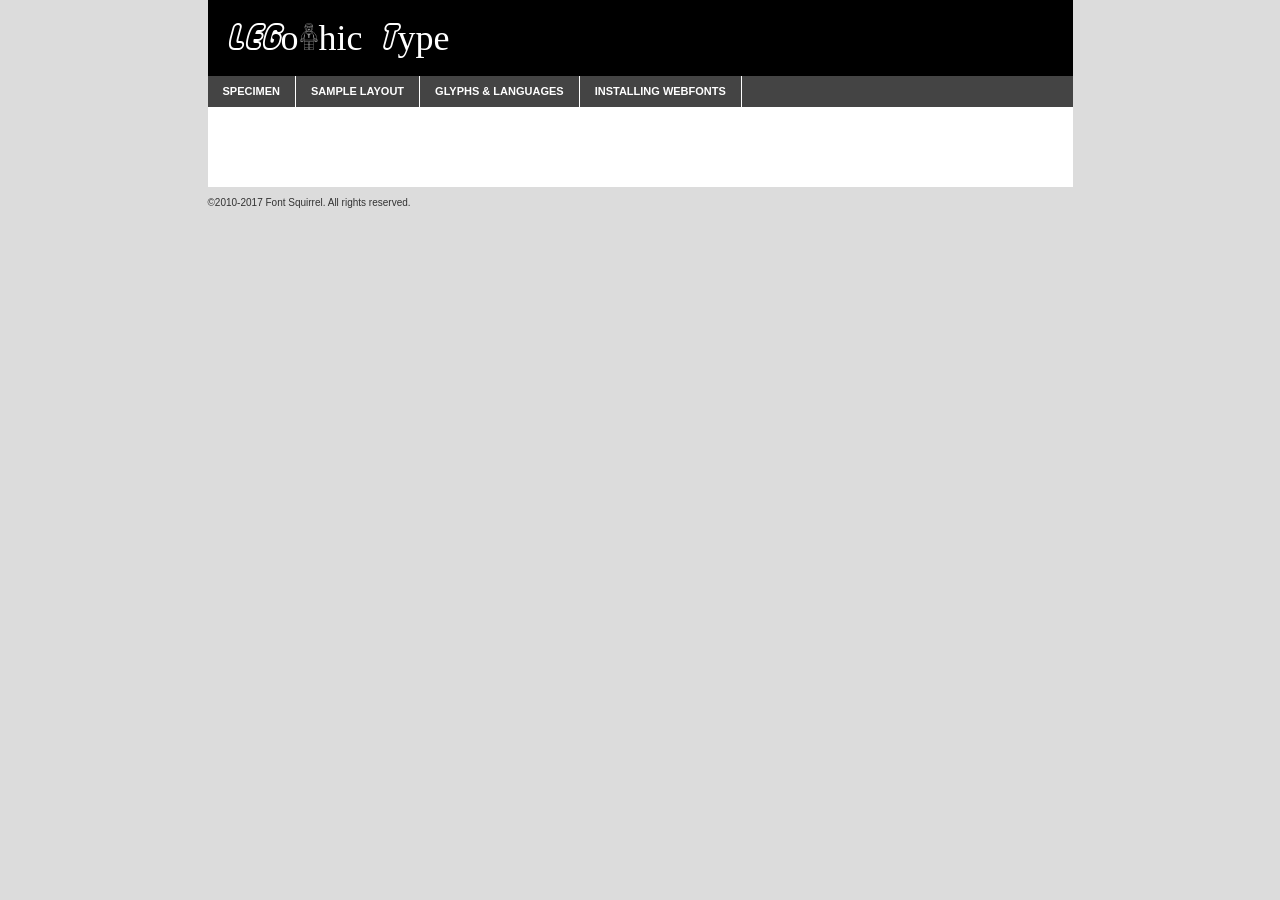
<file: fonts/legofont/legothick-demo.html>
<!DOCTYPE html PUBLIC "-//W3C//DTD XHTML 1.0 Transitional//EN"
	"http://www.w3.org/TR/xhtml1/DTD/xhtml1-transitional.dtd">

<html xmlns="http://www.w3.org/1999/xhtml" xml:lang="en" lang="en">
<head>
	<meta http-equiv="Content-Type" content="text/html; charset=utf-8" />
	<script src="http://ajax.googleapis.com/ajax/libs/jquery/1.7.2/jquery.min.js" type="text/javascript" charset="utf-8"></script>
	<script type="text/javascript">
	(function($){$.fn.easyTabs=function(option){var param=jQuery.extend({fadeSpeed:"fast",defaultContent:1,activeClass:'active'},option);$(this).each(function(){var thisId="#"+this.id;if(param.defaultContent==''){param.defaultContent=1;}
	if(typeof param.defaultContent=="number")
	{var defaultTab=$(thisId+" .tabs li:eq("+(param.defaultContent-1)+") a").attr('href').substr(1);}else{var defaultTab=param.defaultContent;}
	$(thisId+" .tabs li a").each(function(){var tabToHide=$(this).attr('href').substr(1);$("#"+tabToHide).addClass('easytabs-tab-content');});hideAll();changeContent(defaultTab);function hideAll(){$(thisId+" .easytabs-tab-content").hide();}
	function changeContent(tabId){hideAll();$(thisId+" .tabs li").removeClass(param.activeClass);$(thisId+" .tabs li a[href=#"+tabId+"]").closest('li').addClass(param.activeClass);if(param.fadeSpeed!="none")
	{$(thisId+" #"+tabId).fadeIn(param.fadeSpeed);}else{$(thisId+" #"+tabId).show();}}
	$(thisId+" .tabs li").click(function(){var tabId=$(this).find('a').attr('href').substr(1);changeContent(tabId);return false;});});}})(jQuery);
	</script>
	<link rel="stylesheet" href="specimen_files/specimen_stylesheet.css" type="text/css" charset="utf-8" />
	<link rel="stylesheet" href="stylesheet.css" type="text/css" charset="utf-8" />

	<style type="text/css">
					body{
				font-family: 'legothictype';
							}
		</style>

	<title>LEGothic Type Specimen</title>
	
	
	<script type="text/javascript" charset="utf-8">
		$(document).ready(function() {
			$('#container').easyTabs({defaultContent:1});
		});
	</script>
</head>

<body>
<div id="container">
	<div id="header">
		LEGothic Type	</div>
	<ul class="tabs">
		<li><a href="#specimen">Specimen</a></li>
		<li><a href="#layout">Sample Layout</a></li>
				<li><a href="#glyphs">Glyphs &amp; Languages</a></li>
		<li><a href="#installing">Installing Webfonts</a></li>
		
	</ul>
	
	<div id="main_content">

		
			<div id="specimen">
		
				<div class="section">
					<div class="grid12 firstcol">
						<div class="huge">AaBb</div>
					</div>
				</div>
		
				<div class="section">
					<div class="glyph_range">A&#x200B;B&#x200b;C&#x200b;D&#x200b;E&#x200b;F&#x200b;G&#x200b;H&#x200b;I&#x200b;J&#x200b;K&#x200b;L&#x200b;M&#x200b;N&#x200b;O&#x200b;P&#x200b;Q&#x200b;R&#x200b;S&#x200b;T&#x200b;U&#x200b;V&#x200b;W&#x200b;X&#x200b;Y&#x200b;Z&#x200b;a&#x200b;b&#x200b;c&#x200b;d&#x200b;e&#x200b;f&#x200b;g&#x200b;h&#x200b;i&#x200b;j&#x200b;k&#x200b;l&#x200b;m&#x200b;n&#x200b;o&#x200b;p&#x200b;q&#x200b;r&#x200b;s&#x200b;t&#x200b;u&#x200b;v&#x200b;w&#x200b;x&#x200b;y&#x200b;z&#x200b;1&#x200b;2&#x200b;3&#x200b;4&#x200b;5&#x200b;6&#x200b;7&#x200b;8&#x200b;9&#x200b;0&#x200b;&amp;&#x200b;.&#x200b;,&#x200b;?&#x200b;!&#x200b;&#64;&#x200b;(&#x200b;)&#x200b;#&#x200b;$&#x200b;%&#x200b;*&#x200b;+&#x200b;-&#x200b;=&#x200b;:&#x200b;;</div>
				</div>
				<div class="section">
					<div class="grid12 firstcol">
						<table class="sample_table">
							<tr><td>10</td><td class="size10">abcdefghijklmnopqrstuvwxyzABCDEFGHIJKLMNOPQRSTUVWXYZ0123456789abcdefghijklmnopqrstuvwxyzABCDEFGHIJKLMNOPQRSTUVWXYZ0123456789abcdefghijklmnopqrstuvwxyzABCDEFGHIJKLMNOPQRSTUVWXYZ</td></tr>
							<tr><td>11</td><td class="size11">abcdefghijklmnopqrstuvwxyzABCDEFGHIJKLMNOPQRSTUVWXYZ0123456789abcdefghijklmnopqrstuvwxyzABCDEFGHIJKLMNOPQRSTUVWXYZ0123456789abcdefghijklmnopqrstuvwxyzABCDEFGHIJKLMNOPQRSTUVWXYZ</td></tr>
							<tr><td>12</td><td class="size12">abcdefghijklmnopqrstuvwxyzABCDEFGHIJKLMNOPQRSTUVWXYZ0123456789abcdefghijklmnopqrstuvwxyzABCDEFGHIJKLMNOPQRSTUVWXYZ0123456789abcdefghijklmnopqrstuvwxyzABCDEFGHIJKLMNOPQRSTUVWXYZ</td></tr>
							<tr><td>13</td><td class="size13">abcdefghijklmnopqrstuvwxyzABCDEFGHIJKLMNOPQRSTUVWXYZ0123456789abcdefghijklmnopqrstuvwxyzABCDEFGHIJKLMNOPQRSTUVWXYZ0123456789abcdefghijklmnopqrstuvwxyzABCDEFGHIJKLMNOPQRSTUVWXYZ</td></tr>
							<tr><td>14</td><td class="size14">abcdefghijklmnopqrstuvwxyzABCDEFGHIJKLMNOPQRSTUVWXYZ0123456789abcdefghijklmnopqrstuvwxyzABCDEFGHIJKLMNOPQRSTUVWXYZ0123456789abcdefghijklmnopqrstuvwxyzABCDEFGHIJKLMNOPQRSTUVWXYZ</td></tr>
							<tr><td>16</td><td class="size16">abcdefghijklmnopqrstuvwxyzABCDEFGHIJKLMNOPQRSTUVWXYZ0123456789abcdefghijklmnopqrstuvwxyzABCDEFGHIJKLMNOPQRSTUVWXYZ</td></tr>
							<tr><td>18</td><td class="size18">abcdefghijklmnopqrstuvwxyzABCDEFGHIJKLMNOPQRSTUVWXYZ0123456789abcdefghijklmnopqrstuvwxyzABCDEFGHIJKLMNOPQRSTUVWXYZ</td></tr>
							<tr><td>20</td><td class="size20">abcdefghijklmnopqrstuvwxyzABCDEFGHIJKLMNOPQRSTUVWXYZ0123456789abcdefghijklmnopqrstuvwxyzABCDEFGHIJKLMNOPQRSTUVWXYZ</td></tr>
							<tr><td>24</td><td class="size24">abcdefghijklmnopqrstuvwxyzABCDEFGHIJKLMNOPQRSTUVWXYZ0123456789abcdefghijklmnopqrstuvwxyzABCDEFGHIJKLMNOPQRSTUVWXYZ</td></tr>
							<tr><td>30</td><td class="size30">abcdefghijklmnopqrstuvwxyzABCDEFGHIJKLMNOPQRSTUVWXYZ0123456789abcdefghijklmnopqrstuvwxyzABCDEFGHIJKLMNOPQRSTUVWXYZ</td></tr>
							<tr><td>36</td><td class="size36">abcdefghijklmnopqrstuvwxyzABCDEFGHIJKLMNOPQRSTUVWXYZ0123456789abcdefghijklmnopqrstuvwxyzABCDEFGHIJKLMNOPQRSTUVWXYZ</td></tr>
							<tr><td>48</td><td class="size48">abcdefghijklmnopqrstuvwxyzABCDEFGHIJKLMNOPQRSTUVWXYZ0123456789abcdefghijklmnopqrstuvwxyzABCDEFGHIJKLMNOPQRSTUVWXYZ</td></tr>
							<tr><td>60</td><td class="size60">abcdefghijklmnopqrstuvwxyzABCDEFGHIJKLMNOPQRSTUVWXYZ0123456789abcdefghijklmnopqrstuvwxyzABCDEFGHIJKLMNOPQRSTUVWXYZ</td></tr>
							<tr><td>72</td><td class="size72">abcdefghijklmnopqrstuvwxyzABCDEFGHIJKLMNOPQRSTUVWXYZ0123456789abcdefghijklmnopqrstuvwxyzABCDEFGHIJKLMNOPQRSTUVWXYZ</td></tr>
							<tr><td>90</td><td class="size90">abcdefghijklmnopqrstuvwxyzABCDEFGHIJKLMNOPQRSTUVWXYZ0123456789abcdefghijklmnopqrstuvwxyzABCDEFGHIJKLMNOPQRSTUVWXYZ</td></tr>
						</table>
				
					</div>
			
				</div>
		
		
		
								<div class="section" id="bodycomparison">


										<div id="xheight">
				<div class="fontbody">&#x25FC;&#x25FC;&#x25FC;&#x25FC;&#x25FC;&#x25FC;&#x25FC;&#x25FC;&#x25FC;&#x25FC;&#x25FC;&#x25FC;&#x25FC;&#x25FC;&#x25FC;&#x25FC;&#x25FC;&#x25FC;&#x25FC;&#x25FC;&#x25FC;&#x25FC;&#x25FC;&#x25FC;&#x25FC;&#x25FC;&#x25FC;&#x25FC;&#x25FC;&#x25FC;&#x25FC;&#x25FC;&#x25FC;&#x25FC;&#x25FC;&#x25FC;&#x25FC;&#x25FC;&#x25FC;&#x25FC;&#x25FC;&#x25FC;&#x25FC;&#x25FC;&#x25FC;&#x25FC;&#x25FC;&#x25FC;&#x25FC;&#x25FC;&#x25FC;&#x25FC;&#x25FC;&#x25FC;&#x25FC;&#x25FC;&#x25FC;&#x25FC;&#x25FC;&#x25FC;&#x25FC;&#x25FC;&#x25FC;&#x25FC;&#x25FC;&#x25FC;&#x25FC;&#x25FC;&#x25FC;&#x25FC;&#x25FC;&#x25FC;&#x25FC;&#x25FC;&#x25FC;&#x25FC;&#x25FC;&#x25FC;&#x25FC;&#x25FC;&#x25FC;&#x25FC;&#x25FC;&#x25FC;&#x25FC;&#x25FC;&#x25FC;&#x25FC;&#x25FC;&#x25FC;&#x25FC;&#x25FC;&#x25FC;&#x25FC;&#x25FC;&#x25FC;&#x25FC;&#x25FC;&#x25FC;body</div><div class="arialbody">body</div><div class="verdanabody">body</div><div class="georgiabody">body</div></div>
										<div class="fontbody" style="z-index:1">
											body<span>LEGothic Type</span>
										</div>
										<div class="arialbody" style="z-index:1">
											body<span>Arial</span>
										</div>
										<div class="verdanabody" style="z-index:1">
											body<span>Verdana</span>
										</div>
										<div class="georgiabody" style="z-index:1">
											body<span>Georgia</span>
										</div>



								</div>
		
		
				<div class="section psample psample_row1" id="">
					
					<div class="grid2 firstcol">
						<p class="size10"><span>10.</span>Aenean lacinia bibendum nulla sed consectetur. Fusce dapibus, tellus ac cursus commodo, tortor mauris condimentum nibh, ut fermentum massa justo sit amet risus. Nullam id dolor id nibh ultricies vehicula ut id elit. Cum sociis natoque penatibus et magnis dis parturient montes, nascetur ridiculus mus. Nulla vitae elit libero, a pharetra augue.</p>
			
					</div>
					<div class="grid3">
						<p class="size11"><span>11.</span>Aenean lacinia bibendum nulla sed consectetur. Fusce dapibus, tellus ac cursus commodo, tortor mauris condimentum nibh, ut fermentum massa justo sit amet risus. Nullam id dolor id nibh ultricies vehicula ut id elit. Cum sociis natoque penatibus et magnis dis parturient montes, nascetur ridiculus mus. Nulla vitae elit libero, a pharetra augue.</p>
			
					</div>
					<div class="grid3">
						<p class="size12"><span>12.</span>Aenean lacinia bibendum nulla sed consectetur. Fusce dapibus, tellus ac cursus commodo, tortor mauris condimentum nibh, ut fermentum massa justo sit amet risus. Nullam id dolor id nibh ultricies vehicula ut id elit. Cum sociis natoque penatibus et magnis dis parturient montes, nascetur ridiculus mus. Nulla vitae elit libero, a pharetra augue.</p>
			
					</div>
					<div class="grid4">
						<p class="size13"><span>13.</span>Aenean lacinia bibendum nulla sed consectetur. Fusce dapibus, tellus ac cursus commodo, tortor mauris condimentum nibh, ut fermentum massa justo sit amet risus. Nullam id dolor id nibh ultricies vehicula ut id elit. Cum sociis natoque penatibus et magnis dis parturient montes, nascetur ridiculus mus. Nulla vitae elit libero, a pharetra augue.</p>
			
					</div>
					<div class="white_blend"></div>
					
				</div>
				<div class="section psample psample_row2" id="">
					<div class="grid3 firstcol">
						<p class="size14"><span>14.</span>Aenean lacinia bibendum nulla sed consectetur. Fusce dapibus, tellus ac cursus commodo, tortor mauris condimentum nibh, ut fermentum massa justo sit amet risus. Nullam id dolor id nibh ultricies vehicula ut id elit. Cum sociis natoque penatibus et magnis dis parturient montes, nascetur ridiculus mus. Nulla vitae elit libero, a pharetra augue.</p>
			
					</div>
					<div class="grid4">
						<p class="size16"><span>16.</span>Aenean lacinia bibendum nulla sed consectetur. Fusce dapibus, tellus ac cursus commodo, tortor mauris condimentum nibh, ut fermentum massa justo sit amet risus. Nullam id dolor id nibh ultricies vehicula ut id elit. Cum sociis natoque penatibus et magnis dis parturient montes, nascetur ridiculus mus. Nulla vitae elit libero, a pharetra augue.</p>
			
					</div>
					<div class="grid5">
						<p class="size18"><span>18.</span>Aenean lacinia bibendum nulla sed consectetur. Fusce dapibus, tellus ac cursus commodo, tortor mauris condimentum nibh, ut fermentum massa justo sit amet risus. Nullam id dolor id nibh ultricies vehicula ut id elit. Cum sociis natoque penatibus et magnis dis parturient montes, nascetur ridiculus mus. Nulla vitae elit libero, a pharetra augue.</p>
			
					</div>

					<div class="white_blend"></div>

				</div>
				
				<div class="section psample psample_row3" id="">
					<div class="grid5 firstcol">
						<p class="size20"><span>20.</span>Aenean lacinia bibendum nulla sed consectetur. Fusce dapibus, tellus ac cursus commodo, tortor mauris condimentum nibh, ut fermentum massa justo sit amet risus. Nullam id dolor id nibh ultricies vehicula ut id elit. Cum sociis natoque penatibus et magnis dis parturient montes, nascetur ridiculus mus. Nulla vitae elit libero, a pharetra augue.</p>
					</div>
					<div class="grid7">
						<p class="size24"><span>24.</span>Aenean lacinia bibendum nulla sed consectetur. Fusce dapibus, tellus ac cursus commodo, tortor mauris condimentum nibh, ut fermentum massa justo sit amet risus. Nullam id dolor id nibh ultricies vehicula ut id elit. Cum sociis natoque penatibus et magnis dis parturient montes, nascetur ridiculus mus. Nulla vitae elit libero, a pharetra augue.</p>
					</div>
					
					<div class="white_blend"></div>
					
				</div>
				
				<div class="section psample psample_row4" id="">
					<div class="grid12 firstcol">
						<p class="size30"><span>30.</span>Aenean lacinia bibendum nulla sed consectetur. Fusce dapibus, tellus ac cursus commodo, tortor mauris condimentum nibh, ut fermentum massa justo sit amet risus. Nullam id dolor id nibh ultricies vehicula ut id elit. Cum sociis natoque penatibus et magnis dis parturient montes, nascetur ridiculus mus. Nulla vitae elit libero, a pharetra augue.</p>
					</div>
					<div class="white_blend"></div>
					
				</div>
				
				
				
				<div class="section psample psample_row1 fullreverse">
					<div class="grid2 firstcol">
						<p class="size10"><span>10.</span>Aenean lacinia bibendum nulla sed consectetur. Fusce dapibus, tellus ac cursus commodo, tortor mauris condimentum nibh, ut fermentum massa justo sit amet risus. Nullam id dolor id nibh ultricies vehicula ut id elit. Cum sociis natoque penatibus et magnis dis parturient montes, nascetur ridiculus mus. Nulla vitae elit libero, a pharetra augue.</p>
			
					</div>
					<div class="grid3">
						<p class="size11"><span>11.</span>Aenean lacinia bibendum nulla sed consectetur. Fusce dapibus, tellus ac cursus commodo, tortor mauris condimentum nibh, ut fermentum massa justo sit amet risus. Nullam id dolor id nibh ultricies vehicula ut id elit. Cum sociis natoque penatibus et magnis dis parturient montes, nascetur ridiculus mus. Nulla vitae elit libero, a pharetra augue.</p>
			
					</div>
					<div class="grid3">
						<p class="size12"><span>12.</span>Aenean lacinia bibendum nulla sed consectetur. Fusce dapibus, tellus ac cursus commodo, tortor mauris condimentum nibh, ut fermentum massa justo sit amet risus. Nullam id dolor id nibh ultricies vehicula ut id elit. Cum sociis natoque penatibus et magnis dis parturient montes, nascetur ridiculus mus. Nulla vitae elit libero, a pharetra augue.</p>
			
					</div>
					<div class="grid4">
						<p class="size13"><span>13.</span>Aenean lacinia bibendum nulla sed consectetur. Fusce dapibus, tellus ac cursus commodo, tortor mauris condimentum nibh, ut fermentum massa justo sit amet risus. Nullam id dolor id nibh ultricies vehicula ut id elit. Cum sociis natoque penatibus et magnis dis parturient montes, nascetur ridiculus mus. Nulla vitae elit libero, a pharetra augue.</p>
			
					</div>
					<div class="black_blend"></div>
					
				</div>
				
				<div class="section psample psample_row2 fullreverse">
					<div class="grid3 firstcol">
						<p class="size14"><span>14.</span>Aenean lacinia bibendum nulla sed consectetur. Fusce dapibus, tellus ac cursus commodo, tortor mauris condimentum nibh, ut fermentum massa justo sit amet risus. Nullam id dolor id nibh ultricies vehicula ut id elit. Cum sociis natoque penatibus et magnis dis parturient montes, nascetur ridiculus mus. Nulla vitae elit libero, a pharetra augue.</p>
			
					</div>
					<div class="grid4">
						<p class="size16"><span>16.</span>Aenean lacinia bibendum nulla sed consectetur. Fusce dapibus, tellus ac cursus commodo, tortor mauris condimentum nibh, ut fermentum massa justo sit amet risus. Nullam id dolor id nibh ultricies vehicula ut id elit. Cum sociis natoque penatibus et magnis dis parturient montes, nascetur ridiculus mus. Nulla vitae elit libero, a pharetra augue.</p>
			
					</div>
					<div class="grid5">
						<p class="size18"><span>18.</span>Aenean lacinia bibendum nulla sed consectetur. Fusce dapibus, tellus ac cursus commodo, tortor mauris condimentum nibh, ut fermentum massa justo sit amet risus. Nullam id dolor id nibh ultricies vehicula ut id elit. Cum sociis natoque penatibus et magnis dis parturient montes, nascetur ridiculus mus. Nulla vitae elit libero, a pharetra augue.</p>
			
					</div>
					<div class="black_blend"></div>

				</div>
				
				<div class="section psample fullreverse psample_row3" id="">
					<div class="grid5 firstcol">
						<p class="size20"><span>20.</span>Aenean lacinia bibendum nulla sed consectetur. Fusce dapibus, tellus ac cursus commodo, tortor mauris condimentum nibh, ut fermentum massa justo sit amet risus. Nullam id dolor id nibh ultricies vehicula ut id elit. Cum sociis natoque penatibus et magnis dis parturient montes, nascetur ridiculus mus. Nulla vitae elit libero, a pharetra augue.</p>
					</div>
					<div class="grid7">
						<p class="size24"><span>24.</span>Aenean lacinia bibendum nulla sed consectetur. Fusce dapibus, tellus ac cursus commodo, tortor mauris condimentum nibh, ut fermentum massa justo sit amet risus. Nullam id dolor id nibh ultricies vehicula ut id elit. Cum sociis natoque penatibus et magnis dis parturient montes, nascetur ridiculus mus. Nulla vitae elit libero, a pharetra augue.</p>
					</div>
					
					<div class="black_blend"></div>
					
				</div>
				
				<div class="section psample fullreverse psample_row4" id="" style="border-bottom: 20px #000 solid;">
					<div class="grid12 firstcol">
						<p class="size30"><span>30.</span>Aenean lacinia bibendum nulla sed consectetur. Fusce dapibus, tellus ac cursus commodo, tortor mauris condimentum nibh, ut fermentum massa justo sit amet risus. Nullam id dolor id nibh ultricies vehicula ut id elit. Cum sociis natoque penatibus et magnis dis parturient montes, nascetur ridiculus mus. Nulla vitae elit libero, a pharetra augue.</p>
					</div>
					<div class="black_blend"></div>
					
				</div>
				
				
				
				
			</div>
			
			<div id="layout">
				
				<div class="section">
					
					<div class="grid12 firstcol">
						<h1>Lorem Ipsum Dolor</h1>
						<h2>Etiam porta sem malesuada magna mollis euismod</h2>
						
						<p class="byline">By <a href="#link">Aenean Lacinia</a></p>
					</div>
				</div>
				<div class="section">
					<div class="grid8 firstcol">
						<p class="large">Donec sed odio dui. Morbi leo risus, porta ac consectetur ac, vestibulum at eros. Fusce dapibus, tellus ac cursus commodo, tortor mauris condimentum nibh, ut fermentum massa justo sit amet risus. </p>

						
						<h3>Pellentesque ornare sem</h3>

						<p>Maecenas sed diam eget risus varius blandit sit amet non magna. Maecenas faucibus mollis interdum. Donec ullamcorper nulla non metus auctor fringilla. Nullam id dolor id nibh ultricies vehicula ut id elit. Nullam id dolor id nibh ultricies vehicula ut id elit. </p>

						<p>Aenean eu leo quam. Pellentesque ornare sem lacinia quam venenatis vestibulum. Lorem ipsum dolor sit amet, consectetur adipiscing elit. Cum sociis natoque penatibus et magnis dis parturient montes, nascetur ridiculus mus. </p>

						<p>Nulla vitae elit libero, a pharetra augue. Praesent commodo cursus magna, vel scelerisque nisl consectetur et. Aenean lacinia bibendum nulla sed consectetur. </p>

						<p>Nullam quis risus eget urna mollis ornare vel eu leo. Nullam quis risus eget urna mollis ornare vel eu leo. Maecenas sed diam eget risus varius blandit sit amet non magna. Donec ullamcorper nulla non metus auctor fringilla. </p>

						<h3>Cras mattis consectetur</h3>

						<p>Aenean eu leo quam. Pellentesque ornare sem lacinia quam venenatis vestibulum. Aenean lacinia bibendum nulla sed consectetur. Integer posuere erat a ante venenatis dapibus posuere velit aliquet. Cras mattis consectetur purus sit amet fermentum. </p>

						<p>Nullam id dolor id nibh ultricies vehicula ut id elit. Nullam quis risus eget urna mollis ornare vel eu leo. Cras mattis consectetur purus sit amet fermentum.</p>
					</div>
					
					<div class="grid4 sidebar">
						
						<div class="box reverse">
							<p class="last">Nullam quis risus eget urna mollis ornare vel eu leo. Donec ullamcorper nulla non metus auctor fringilla. Cras mattis consectetur purus sit amet fermentum. Sed posuere consectetur est at lobortis. Lorem ipsum dolor sit amet, consectetur adipiscing elit. </p>
						</div>
						
						<p class="caption">Maecenas sed diam eget risus varius.</p>

						<p>Vestibulum id ligula porta felis euismod semper. Integer posuere erat a ante venenatis dapibus posuere velit aliquet. Vestibulum id ligula porta felis euismod semper. Sed posuere consectetur est at lobortis. Maecenas sed diam eget risus varius blandit sit amet non magna. Fusce dapibus, tellus ac cursus commodo, tortor mauris condimentum nibh, ut fermentum massa justo sit amet risus. </p>

					

						<p>Duis mollis, est non commodo luctus, nisi erat porttitor ligula, eget lacinia odio sem nec elit. Aenean lacinia bibendum nulla sed consectetur. Vivamus sagittis lacus vel augue laoreet rutrum faucibus dolor auctor. Aenean lacinia bibendum nulla sed consectetur. Nullam quis risus eget urna mollis ornare vel eu leo. </p>

						<p>Praesent commodo cursus magna, vel scelerisque nisl consectetur et. Donec ullamcorper nulla non metus auctor fringilla. Maecenas faucibus mollis interdum. Fusce dapibus, tellus ac cursus commodo, tortor mauris condimentum nibh, ut fermentum massa justo sit amet risus. </p>

					</div>
				</div>
				
			</div>


			



		<div id="glyphs">
			<div class="section">
				<div class="grid12 firstcol">
			
				<h1>Language Support</h1>
				<p>The subset of LEGothic Type in this kit supports the following languages:<br />
			
									</p>
				<h1>Glyph Chart</h1>
				<p>The subset of LEGothic Type in this kit includes all the glyphs listed below. Unicode entities are included above each glyph to help you insert individual characters into your layout.</p>
				<div id="glyph_chart">
			
																				 <div><p>&amp;#13;</p>&#13;</div>
																				 <div><p>&amp;#32;</p>&#32;</div>
																				 <div><p>&amp;#33;</p>&#33;</div>
																				 <div><p>&amp;#34;</p>&#34;</div>
																				 <div><p>&amp;#35;</p>&#35;</div>
																				 <div><p>&amp;#36;</p>&#36;</div>
																				 <div><p>&amp;#37;</p>&#37;</div>
																				 <div><p>&amp;#38;</p>&#38;</div>
																				 <div><p>&amp;#39;</p>&#39;</div>
																				 <div><p>&amp;#40;</p>&#40;</div>
																				 <div><p>&amp;#41;</p>&#41;</div>
																				 <div><p>&amp;#42;</p>&#42;</div>
																				 <div><p>&amp;#43;</p>&#43;</div>
																				 <div><p>&amp;#44;</p>&#44;</div>
																				 <div><p>&amp;#45;</p>&#45;</div>
																				 <div><p>&amp;#46;</p>&#46;</div>
																				 <div><p>&amp;#47;</p>&#47;</div>
																				 <div><p>&amp;#48;</p>&#48;</div>
																				 <div><p>&amp;#49;</p>&#49;</div>
																				 <div><p>&amp;#50;</p>&#50;</div>
																				 <div><p>&amp;#51;</p>&#51;</div>
																				 <div><p>&amp;#52;</p>&#52;</div>
																				 <div><p>&amp;#53;</p>&#53;</div>
																				 <div><p>&amp;#54;</p>&#54;</div>
																				 <div><p>&amp;#55;</p>&#55;</div>
																				 <div><p>&amp;#56;</p>&#56;</div>
																				 <div><p>&amp;#57;</p>&#57;</div>
																				 <div><p>&amp;#58;</p>&#58;</div>
																				 <div><p>&amp;#59;</p>&#59;</div>
																				 <div><p>&amp;#61;</p>&#61;</div>
																				 <div><p>&amp;#63;</p>&#63;</div>
																				 <div><p>&amp;#64;</p>&#64;</div>
																				 <div><p>&amp;#65;</p>&#65;</div>
																				 <div><p>&amp;#66;</p>&#66;</div>
																				 <div><p>&amp;#67;</p>&#67;</div>
																				 <div><p>&amp;#68;</p>&#68;</div>
																				 <div><p>&amp;#69;</p>&#69;</div>
																				 <div><p>&amp;#70;</p>&#70;</div>
																				 <div><p>&amp;#71;</p>&#71;</div>
																				 <div><p>&amp;#72;</p>&#72;</div>
																				 <div><p>&amp;#73;</p>&#73;</div>
																				 <div><p>&amp;#74;</p>&#74;</div>
																				 <div><p>&amp;#75;</p>&#75;</div>
																				 <div><p>&amp;#76;</p>&#76;</div>
																				 <div><p>&amp;#77;</p>&#77;</div>
																				 <div><p>&amp;#78;</p>&#78;</div>
																				 <div><p>&amp;#79;</p>&#79;</div>
																				 <div><p>&amp;#80;</p>&#80;</div>
																				 <div><p>&amp;#81;</p>&#81;</div>
																				 <div><p>&amp;#82;</p>&#82;</div>
																				 <div><p>&amp;#83;</p>&#83;</div>
																				 <div><p>&amp;#84;</p>&#84;</div>
																				 <div><p>&amp;#85;</p>&#85;</div>
																				 <div><p>&amp;#86;</p>&#86;</div>
																				 <div><p>&amp;#87;</p>&#87;</div>
																				 <div><p>&amp;#88;</p>&#88;</div>
																				 <div><p>&amp;#89;</p>&#89;</div>
																				 <div><p>&amp;#90;</p>&#90;</div>
																				 <div><p>&amp;#91;</p>&#91;</div>
																				 <div><p>&amp;#93;</p>&#93;</div>
																				 <div><p>&amp;#94;</p>&#94;</div>
																				 <div><p>&amp;#95;</p>&#95;</div>
																				 <div><p>&amp;#96;</p>&#96;</div>
																				 <div><p>&amp;#116;</p>&#116;</div>
																				 <div><p>&amp;#118;</p>&#118;</div>
																				 <div><p>&amp;#126;</p>&#126;</div>
																				 <div><p>&amp;#160;</p>&#160;</div>
																				 <div><p>&amp;#173;</p>&#173;</div>
																				 <div><p>&amp;#8192;</p>&#8192;</div>
																				 <div><p>&amp;#8193;</p>&#8193;</div>
																				 <div><p>&amp;#8194;</p>&#8194;</div>
																				 <div><p>&amp;#8195;</p>&#8195;</div>
																				 <div><p>&amp;#8196;</p>&#8196;</div>
																				 <div><p>&amp;#8197;</p>&#8197;</div>
																				 <div><p>&amp;#8198;</p>&#8198;</div>
																				 <div><p>&amp;#8199;</p>&#8199;</div>
																				 <div><p>&amp;#8200;</p>&#8200;</div>
																				 <div><p>&amp;#8201;</p>&#8201;</div>
																				 <div><p>&amp;#8202;</p>&#8202;</div>
																				 <div><p>&amp;#8208;</p>&#8208;</div>
																				 <div><p>&amp;#8209;</p>&#8209;</div>
																				 <div><p>&amp;#8210;</p>&#8210;</div>
																				 <div><p>&amp;#8211;</p>&#8211;</div>
																				 <div><p>&amp;#8212;</p>&#8212;</div>
																				 <div><p>&amp;#8239;</p>&#8239;</div>
																				 <div><p>&amp;#8287;</p>&#8287;</div>
																				 <div><p>&amp;#9724;</p>&#9724;</div>
																																						</div>	
				</div>
		
		
			</div>
		</div>
		
		
		<div id="specs">
			
		</div>
	
		<div id="installing">
			<div class="section">
				<div class="grid7 firstcol">
					<h1>Installing Webfonts</h1>
					
					<p>Webfonts are supported by all major browser platforms but not all in the same way. There are currently four different font formats that must be included in order to target all browsers. This includes TTF, WOFF, EOT and SVG.</p>
					
					<h2>1. Upload your webfonts</h2>
					<p>You must upload your webfont kit to your website. They should be in or near the same directory as your CSS files.</p>
					
					<h2>2. Include the webfont stylesheet</h2>
					<p>A special CSS @font-face declaration helps the various browsers select the appropriate font it needs without causing you a bunch of headaches. Learn more about this syntax by reading the <a href="https://www.fontspring.com/blog/further-hardening-of-the-bulletproof-syntax">Fontspring blog post</a> about it. The code for it is as follows:</p>


<code>
@font-face{ 
	font-family: 'MyWebFont';
	src: url('WebFont.eot');
	src: url('WebFont.eot?#iefix') format('embedded-opentype'),
	     url('WebFont.woff') format('woff'),
	     url('WebFont.ttf') format('truetype'),
	     url('WebFont.svg#webfont') format('svg');
}
</code>

	<p>We've already gone ahead and generated the code for you. All you have to do is link to the stylesheet in your HTML, like this:</p>
	<code>&lt;link rel=&quot;stylesheet&quot; href=&quot;stylesheet.css&quot; type=&quot;text/css&quot; charset=&quot;utf-8&quot; /&gt;</code>

					<h2>3. Modify your own stylesheet</h2>
					<p>To take advantage of your new fonts, you must tell your stylesheet to use them. Look at the original @font-face declaration above and find the property called "font-family." The name linked there will be what you use to reference the font. Prepend that webfont name to the font stack in the "font-family" property, inside the selector you want to change. For example:</p>
<code>p { font-family: 'WebFont', Arial, sans-serif; }</code>

<h2>4. Test</h2>
<p>Getting webfonts to work cross-browser <em>can</em> be tricky. Use the information in the sidebar to help you if you find that fonts aren't loading in a particular browser.</p>
				</div>
				
				<div class="grid5 sidebar">
					<div class="box">
						<h2>Troubleshooting<br />Font-Face Problems</h2>
						<p>Having trouble getting your webfonts to load in your new website? Here are some tips to sort out what might be the problem.</p>

						<h3>Fonts not showing in any browser</h3>

						<p>This sounds like you need to work on the plumbing. You either did not upload the fonts to the correct directory, or you did not link the fonts properly in the CSS. If you've confirmed that all this is correct and you still have a problem, take a look at your .htaccess file and see if requests are getting intercepted.</p>

						<h3>Fonts not loading in iPhone or iPad</h3>

						<p>The most common problem here is that you are serving the fonts from an IIS server. IIS refuses to serve files that have unknown MIME types. If that is the case, you must set the MIME type for SVG to "image/svg+xml" in the server settings. Follow these instructions from Microsoft if you need help.</p>

						<h3>Fonts not loading in Firefox</h3>

						<p>The primary reason for this failure? You are still using a version Firefox older than 3.5. So upgrade already! If that isn't it, then you are very likely serving fonts from a different domain. Firefox requires that all font assets be served from the same domain. Lastly it is possible that you need to add WOFF to your list of MIME types (if you are serving via IIS.)</p>

						<h3>Fonts not loading in IE</h3>

						<p>Are you looking at Internet Explorer on an actual Windows machine or are you cheating by using a service like Adobe BrowserLab? Many of these screenshot services do not render @font-face for IE. Best to test it on a real machine.</p>

						<h3>Fonts not loading in IE9</h3>

						<p>IE9, like Firefox, requires that fonts be served from the same domain as the website. Make sure that is the case.</p>
					</div>
				</div>
			</div>
			
		</div>
	
	</div>
	<div id="footer">
		<p>&copy;2010-2017 Font Squirrel. All rights reserved.</p>
	</div>
</div>
</body>
</html>
</file>
<file: fonts/legofont/specimen_files/specimen_stylesheet.css>
@import url('grid_12-825-55-15.css');

/*  
	CSS Reset by Eric Meyer - Released under Public Domain
    http://meyerweb.com/eric/tools/css/reset/
*/
html, body, div, span, applet, object, iframe,
h1, h2, h3, h4, h5, h6, p, blockquote, pre,
a, abbr, acronym, address, big, cite, code,
del, dfn, em, font, img, ins, kbd, q, s, samp,
small, strike, strong, sub, sup, tt, var,
b, u, i, center, dl, dt, dd, ol, ul, li,
fieldset, form, label, legend, table, 
caption, tbody, tfoot, thead, tr, th, td 
                  {margin: 0;padding: 0;border: 0;outline: 0;
                  font-size: 100%;vertical-align: baseline;
                  background: transparent;}
body              {line-height: 1;}
ol, ul            {list-style: none;}
blockquote, q     {quotes: none;}
blockquote:before, blockquote:after,
q:before, q:after {content: '';	content: none;}
:focus            {outline: 0;}
ins               {text-decoration: none;}
del               {text-decoration: line-through;}
table             {border-collapse: collapse;border-spacing: 0;}




body {
	color: #000;
	background-color: #dcdcdc;
}

a {
	text-decoration: none;
	color: #1883ba;
}

h1{
	font-size: 32px;
	font-weight: normal;
	font-style: normal;
	margin-bottom: 18px;
}

h2{
	font-size: 18px;
}

#container {
	width: 865px;
	margin: 0px auto;
}


#header {
	padding: 20px;
	font-size: 36px;
	background-color: #000;
	color: #fff;
}

#header span {
	color: #666;
}
#main_content {
	background-color: #fff;
	padding: 60px 20px 20px;
}


#footer p {
	margin: 0;
	padding-top: 10px;
	padding-bottom: 50px;
	color: #333;
	font: 10px Arial, sans-serif;
}

.tabs {
	width: 100%;
	height: 31px;
	background-color: #444;
}
.tabs li {
	float:  left;
	margin: 0;
	overflow: hidden;
	background-color: #444;
}
.tabs li a {
	display: block;
	color: #fff;
	text-decoration: none;
	font: bold 11px/11px 'Arial';
	text-transform: uppercase;
	padding: 10px 15px;
	border-right: 1px solid #fff;
}

.tabs li a:hover {
		background-color: #00b3ff;

}

.tabs li.active a {
	color:  #000;
	background-color: #fff;
}



div.huge {
	
	font-size: 300px;
	line-height: 1em;
	padding: 0;
	letter-spacing: -.02em;
	overflow: hidden;
}
div.glyph_range {
	font-size: 72px;
	line-height: 1.1em;
}

.size10{ font-size: 10px; }
.size11{ font-size: 11px; }
.size12{ font-size: 12px; }
.size13{ font-size: 13px; }
.size14{ font-size: 14px; }
.size16{ font-size: 16px; }
.size18{ font-size: 18px; }
.size20{ font-size: 20px; }
.size24{ font-size: 24px; }
.size30{ font-size: 30px; }
.size36{ font-size: 36px; }
.size48{ font-size: 48px; }
.size60{ font-size: 60px; }
.size72{ font-size: 72px; }
.size90{ font-size: 90px; }


.psample_row1 {	height: 120px;}
.psample_row1 {	height: 120px;}
.psample_row2 {	height: 160px;}
.psample_row3 {	height: 160px;}
.psample_row4 {	height: 160px;}

.psample {
	overflow: hidden;
	position: relative;
}
.psample p {
	line-height: 1.3em;
	display: block;
	overflow: hidden;
	margin: 0;
}

.psample span {
	margin-right: .5em;
}

.white_blend {
	width: 100%;
	height: 61px;
	background-image: url([data-uri]);
	position: absolute;
	bottom: 0;
}
.black_blend {
	width: 100%;
	height: 61px;
	background-image: url([data-uri]);
	position: absolute;
	bottom: 0;
}
.fullreverse {
	background:  #000 !important;
	color:  #fff !important;
	margin-left: -20px;
	padding-left: 20px;
	margin-right: -20px;
	padding-right: 20px;
	padding: 20px;
	margin-bottom:0;
}


.sample_table td {
	padding-top: 3px;
	padding-bottom:5px;
	padding-left: 5px;
	vertical-align: middle;
	line-height: 1.2em;
}

.sample_table td:first-child {
	background-color: #eee;
	text-align: right;
	padding-right: 5px;
	padding-left: 0;
	padding: 5px;
	font: 11px/12px "Courier New", Courier, mono;
}

code {
	white-space: pre;
	background-color: #eee;
	display: block;
	padding: 10px;
	margin-bottom: 18px;
	overflow: auto;
}


.bottom,.last 	{margin-bottom:0 !important; padding-bottom:0 !important;}

.box  { 
  padding: 18px; 
  margin-bottom: 18px; 
  background: #eee; 
}

.reverse,.reversed { background:  #000 !important;color:  #fff !important; border: none !important;}

#bodycomparison {
	position: relative;
	overflow: hidden;
	font-size: 72px;
	height: 90px;
	white-space: nowrap;
}

#bodycomparison div{
	font-size: 72px;
	line-height: 90px;
	display: inline;
	margin: 0 15px 0 0;
	padding: 0;
}

#bodycomparison div span{
	font: 10px Arial;
	position: absolute;
	left: 0;
}
#xheight {
	float: none;
	position: absolute;
	color: #d9f3ff;
	font-size: 72px;
	line-height: 90px;
}

.fontbody {
 position: relative;
}
.arialbody{
	font-family: Arial;
	position: relative;
}
.verdanabody{
	font-family: Verdana;
	position: relative;
}
.georgiabody{
	font-family: Georgia;
	position: relative;
}

/* @group Layout page
 */

#layout h1 {
	font-size: 36px;
	line-height: 42px;
	font-weight: normal;
	font-style: normal;
}

#layout h2 {
	font-size: 24px;
	line-height: 23px;
	font-weight: normal;
	font-style: normal;
}

#layout h3 {
	font-size: 22px;
	line-height: 1.4em;
	margin-top: 1em;
	font-weight: normal;
	font-style: normal;
}


#layout p.byline {
	font-size: 12px;
	margin-top: 18px;
	line-height: 12px;
	margin-bottom: 0;
}
#layout p {
	font-size: 14px;
	line-height: 21px;
	margin-bottom: .5em;
}

#layout p.large{
	font-size: 18px;
	line-height: 26px;
}

#layout .sidebar p{
	font-size: 12px;
	line-height: 1.4em;
}

#layout p.caption {
	font-size: 10px;
	margin-top: -16px;
	margin-bottom: 18px;
}

/* @end */

/* @group Glyphs */

#glyph_chart div{
	background-color: #d9f3ff;
	color: black;
	float: left;
	font-size: 36px;
	height: 1.2em;
	line-height: 1.2em;
	margin-bottom: 1px;
	margin-right: 1px;
	text-align: center;
	width: 1.2em;
	position: relative;
	padding: .6em .2em .2em;
}

#glyph_chart div p {
	position: absolute;
	left: 0;
	top: 0;
	display: block;
	text-align: center;
	font: bold 9px Arial, sans-serif;
	background-color: #3a768f;
	width: 100%;
	color: #fff;
	padding: 2px 0;
}


#glyphs h1 {
	font-family: Arial, sans-serif;
}
/* @end */

/* @group Installing */

#installing {
	font: 13px Arial, sans-serif;
}

#installing p,
#glyphs p{
	line-height: 1.2em;
	margin-bottom: 18px;
	font: 13px Arial, sans-serif;
}



#installing h3{
	font-size: 15px;
	margin-top: 18px;
}

/* @end */

#rendering h1 {
	font-family: Arial, sans-serif;
}
.render_table td {
	font: 11px "Courier New", Courier, mono;
	vertical-align: middle;
}
</file>
<file: fonts/legofont/stylesheet.css>
/*! Generated by Font Squirrel (https://www.fontsquirrel.com) on November 27, 2019 */



@font-face {
    font-family: 'legothictype';
    src: url('legothick-webfont.woff2') format('woff2'),
         url('legothick-webfont.woff') format('woff');
    font-weight: normal;
    font-style: normal;

}
</file>
